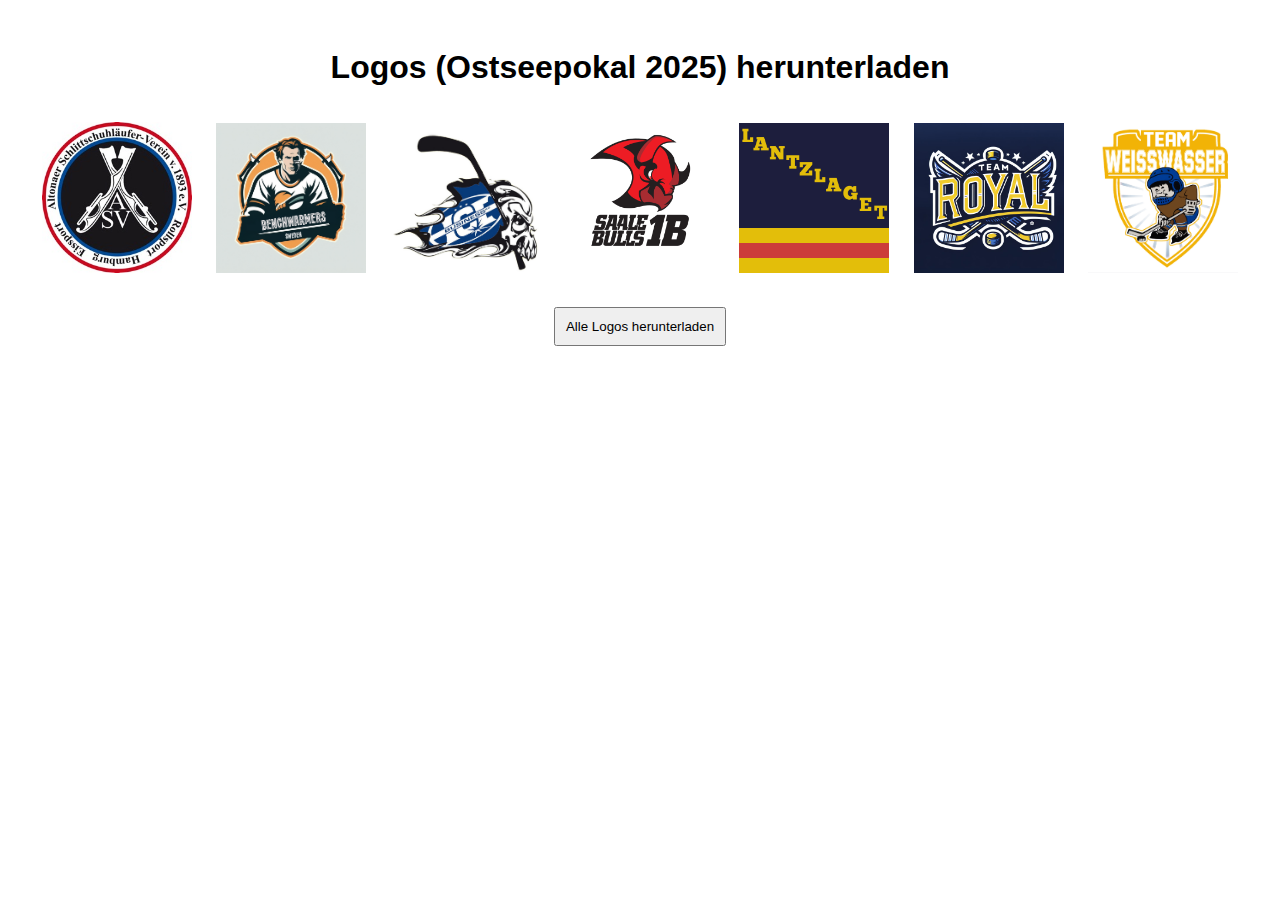
<file: download.html>
<!DOCTYPE html>
<html lang="de">
<head>
    <meta charset="UTF-8">
    <meta name="viewport" content="width=device-width, initial-scale=1.0">
    <title>Logos (Ostseepokal 2025) herunterladen</title>
    <style>
        body { font-family: Arial, sans-serif; text-align: center; padding: 20px; }
        #imageContainer img { width: 150px; margin: 10px; display: inline-block; }
        button { padding: 10px; margin-top: 20px; cursor: pointer; }
    </style>
</head>
<body>
    <h1>Logos (Ostseepokal 2025) herunterladen</h1>
    <div id="imageContainer">
        <img src="./logos/altona.jpg" alt="Altona">
        <img src="./logos/benchwarmers.jpg" alt="Benchwarmers">
        <img src="./logos/berlin.jpg" alt="Berlin">
        <img src="./logos/halle.png" alt="Halle">
        <img src="./logos/lanzelot.png" alt="Lanzlaget">
        <img src="./logos/royal.jpeg" alt="Team Royal">
        <img src="./logos/weisswasser.png" alt="Weisswasser">
    </div>
    <button onclick="downloadImages()">Alle Logos herunterladen</button>

    <script>
        function downloadImages() {
            const images = document.querySelectorAll('#imageContainer img');
            images.forEach((img, index) => {
                fetch(img.src)
                    .then(response => response.blob())
                    .then(blob => {
                        const link = document.createElement('a');
                        link.href = URL.createObjectURL(blob);
                        link.download = `bild_${index + 1}.jpg`;
                        document.body.appendChild(link);
                        link.click();
                        document.body.removeChild(link);
                    })
                    .catch(console.error);
            });
        }
    </script>
</body>
</html>
</file>
